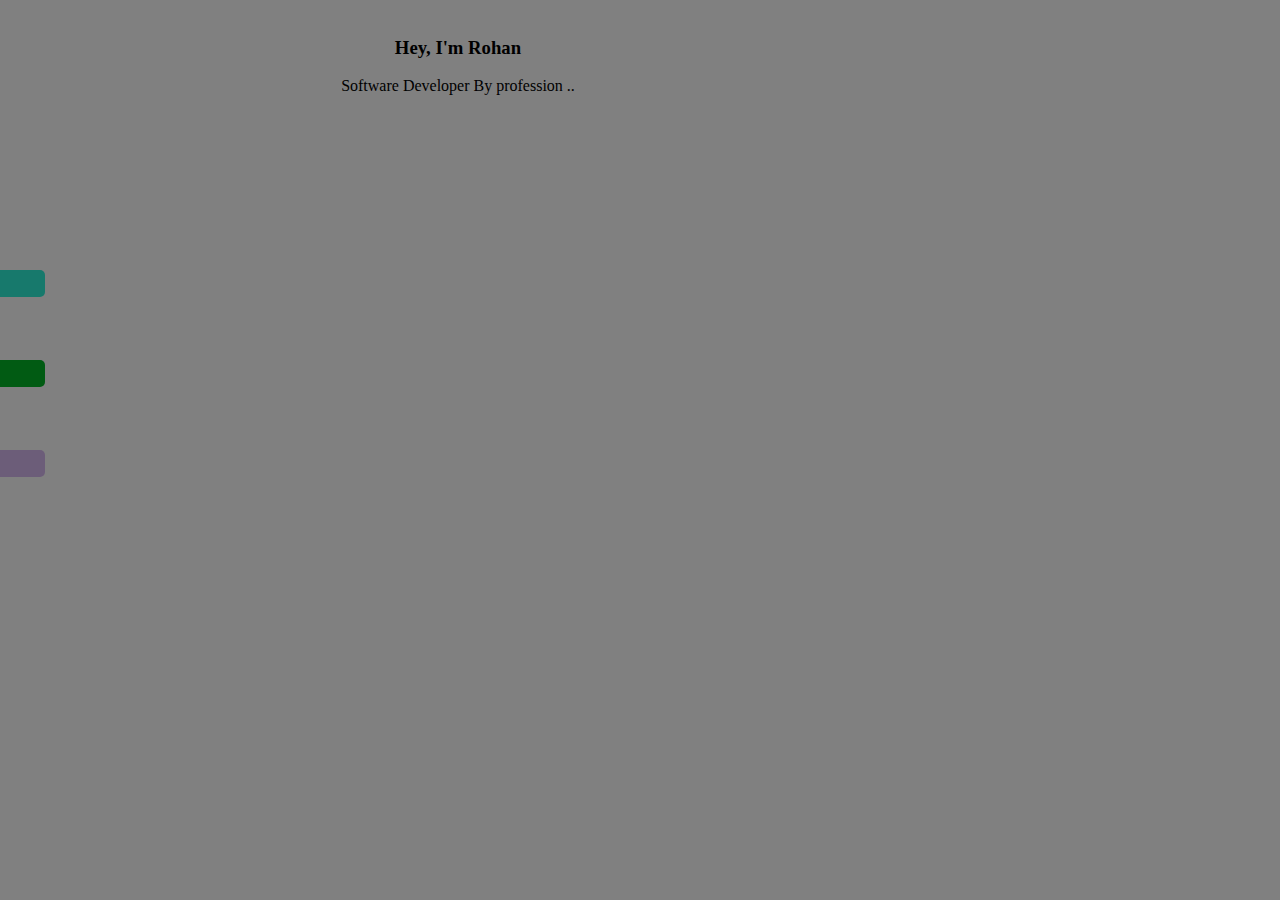
<file: index.html>
<!DOCTYPE html>
<html>
<head>
   <title>portfolio</title>
   <link rel="icon" type="image/icon" href="./image/logo.png" />
   <meta name="description" content="tryAll">
   <meta name="keywords" content="HTML,CSS,JS">
   <meta name="viewpoint" content="widht=device-width, initial-scale=1.0">
   <link rel="stylesheet" href="./css/style.css">
   <script type="text/javascript" href="./js/script.js"></script>

</head>

<body>

  <header>

  </header>

  <section id="mainContent">

      <div id="sideNav" class="navSlide">
         <a id="profileInfo" href="content.html"> Way to my Profile </a>
         <a id="contactMe" href="#"> Contact me </a>
         <a id="followLinks" href="#"> Follow me </a>
      </div>
       <h3> Hey, I'm Rohan </h3>
       <p> Software Developer By profession ..</p>
  </section>




</body>



</html>
</file>
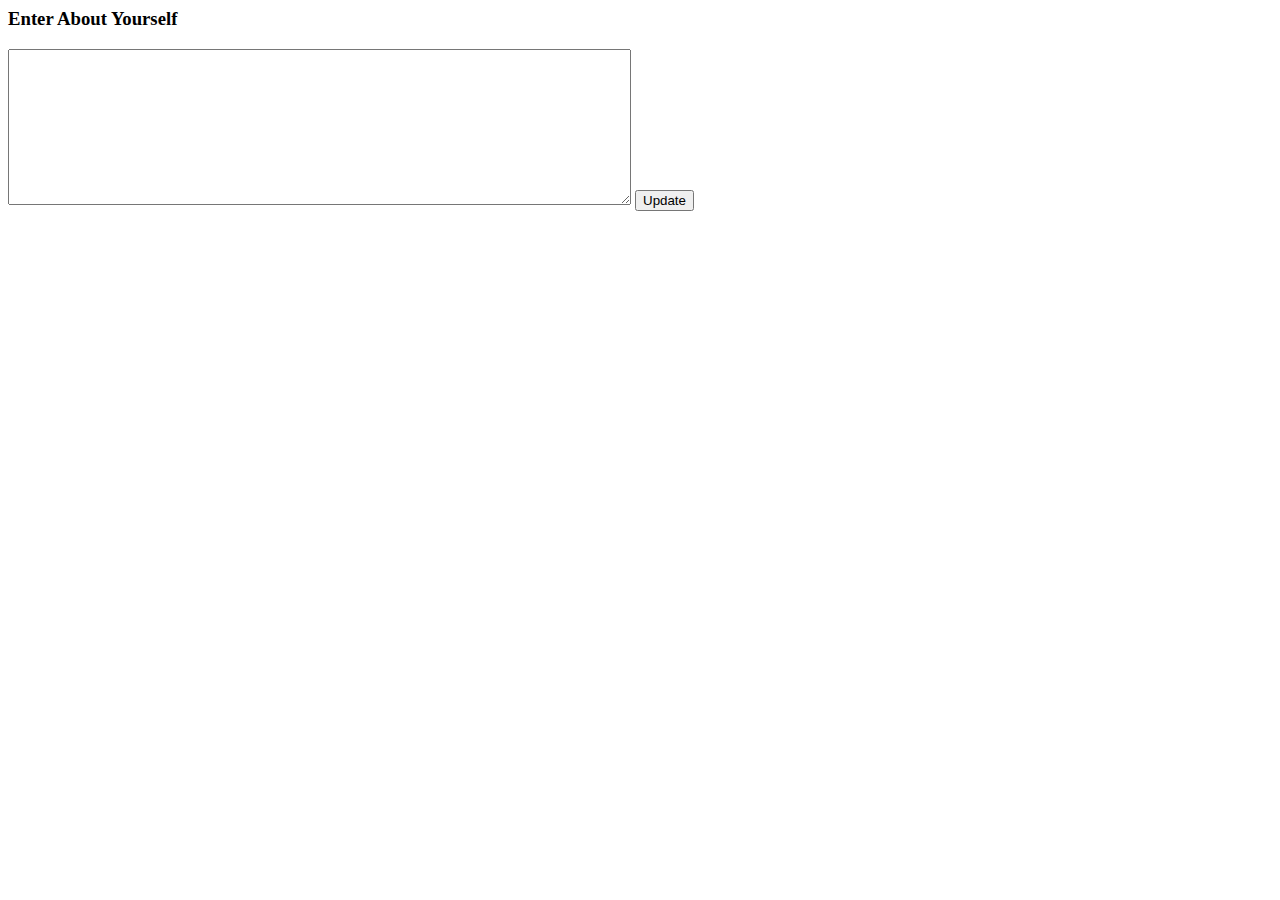
<file: about.html>
<html>
<head>
  <title>porfileInfo</title>
  <link rel="icon" type="image/icon" href="./image/logo.png" />
  <meta name="description" content="tryAll">
  <meta name="keywords" content="HTML,CSS,JS">
  <meta name="viewpoint" content="widht=device-width, initial-scale=1.0">
  <script type="text/javascript" src="./js/updateForm.js"></script>
</head>

<body onload="initialSetupAbout()">
    <h3>Enter About Yourself </h3>
    <textarea id="aboutText" rows=10 cols=75 >  </textarea>
    <input type="button" id="buttonsubmit" onclick="writeinfile()" value="Update">



</body>
</html>
</file>
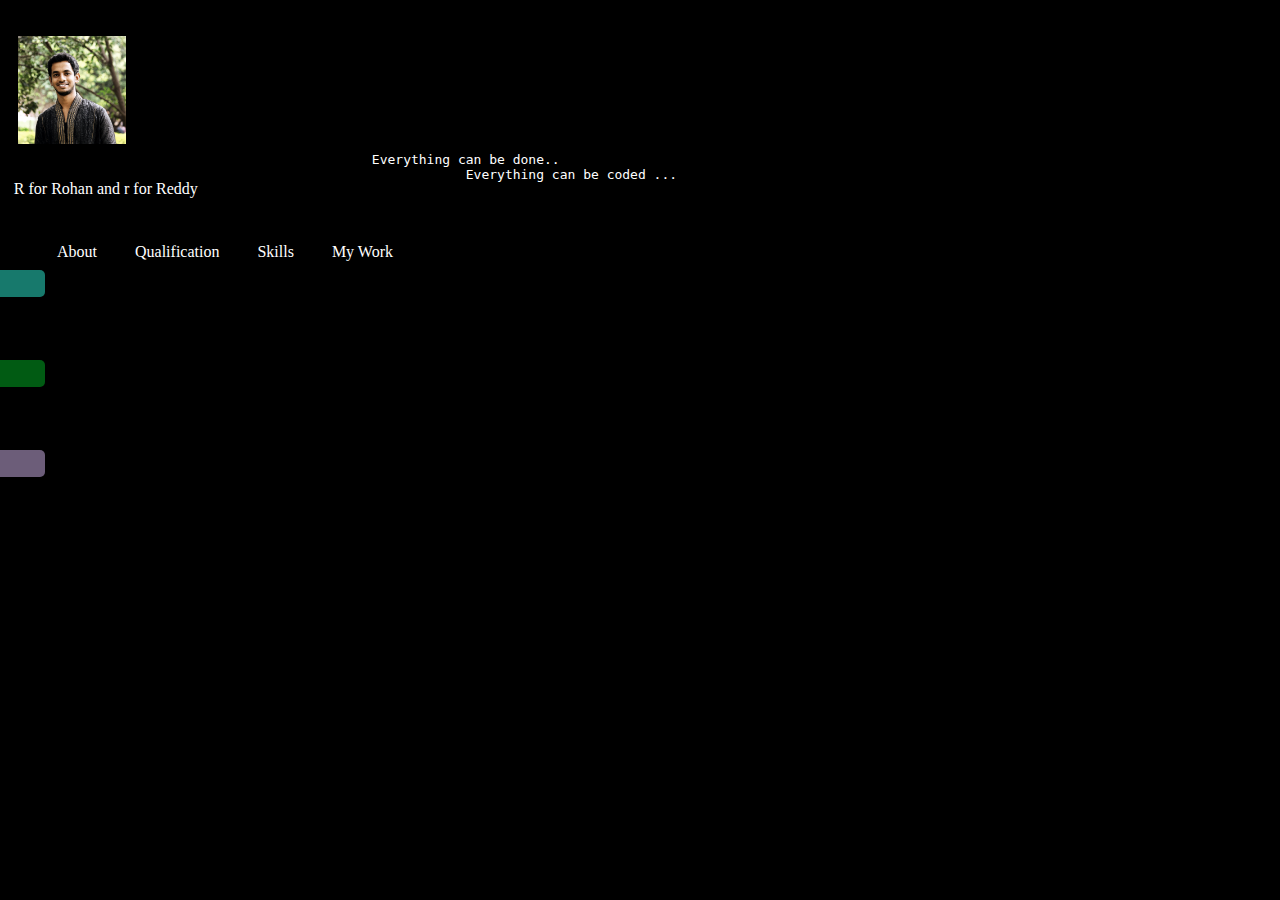
<file: content.html>
<!DOCTYPE html>
<head>
  <title>porfileInfo</title>
  <link rel="icon" type="image/icon" href="./image/logo.png" />
  <meta name="description" content="tryAll">
  <meta name="keywords" content="HTML,CSS,JS">
  <meta name="viewpoint" content="widht=device-width, initial-scale=1.0">
  <link rel="stylesheet" href="./css/style.css" />
  <link rel="stylesheet" href="./css/styleContent.css" />
  <script type="text/javascript" src="./js/script.js"></script>


</head>

<body>

  <div id="sideNav" class="navSlide">
     <a id="profileInfo" href="index.html"> Home </a>
     <a id="contactMe" href="#"> Contact me </a>
     <a id="followLinks" href="#"> Follow me </a>
  </div>

     <div id="basic-Info">
       <div id="profileImageBlock">
          <img id="profileImg" src="./image/emp0.jpg"></img>
          <p> R for Rohan and r for Reddy </p>
       </div>
       <div>
         <pre> Everything can be done..
             Everything can be coded ...
         </pre>
       </div>
       <div id="contentButtonsBlock">
              <ul id="contentButtons">
                   <li><a id="aboutMe" href="#" onClick="retvAbout()"> About </a></li>
                   <li><a id="educDetail" href=""="">Qualification</a></li>
                   <li><a id="skills" href="">Skills </a></li>
                   <li><a id="myWorks" href="">My Work </a></li>

              </ul>
        </div>
     </div>

     <div id="aboutMeDec">
        <p> sec2 </p>
     </div>

     <div id="educDetailDec">
       <p> sec 3 </p>
    </div>

    <div id="skillsDec">
       <p> sec 4 </p>
    </div>

    <div id="myWorksDec">

    </div>


<!--
     <script>
       var timer = setTimeout(function(){
         window.location='index.html'}, 10000);
    </script>
-->
</body>
</file>
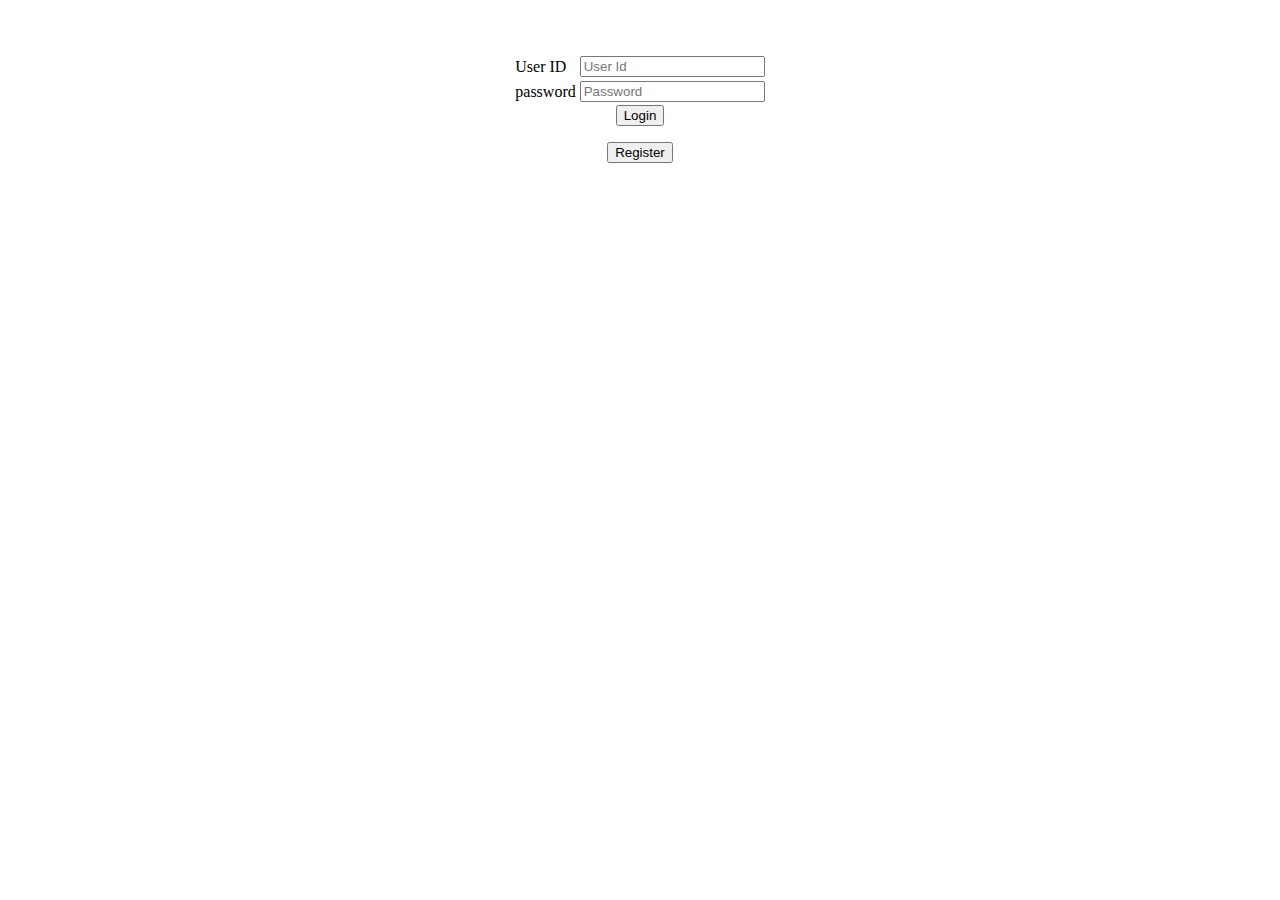
<file: updateInfo.html>
<html>
<head>
   <title>Update Form </title>
   <link rel="icon" type="image/icon" href="./image/logo.png" />
   <meta name="description" content="Description Form">
   <meta name="viewpoint" content="width=device-width , initial-scale=1.0">
   <script type="text/javascript" src="./js/updateForm.js"></script>
   <link rel="stylesheet" href="./css/updateInfo.css" >

</head>

<body onload="initalSetup()" >
  <div id="logIn">
      <form onsubmit="checkLoginDetails()" action="#">
        <table align="center">
          <tr>
            <td>User ID </td>
            <td><input type="text" id="userId" placeholder="User Id" /> </td>
          </tr>
          <tr>
            <td>password </td>
            <td><input type="password" id="userpassinput" placeholder="Password" /></td>
          </tr>
       </table>
         <input type="submit" value="Login" ></button>
         <p id="errorMsg"></p>

     </form>

      <input type="button" id="newReg" value="Register" onclick="regMember()"></input>
  </div>
  <div  id="UpdateForm">
    <ul >
       <li style="background-color:black; border:1px;"><b>OPTIONS</b></li>
       <li><a href="about.html">ABOUT</a></li>
       <li><a href="">SKILLS</a></li>
       <li><a href="">QUALIFICATION</a></li>
       <li><a href="">WORK</a></li>
    </ul>
  </div>
  <div>


  </div>

</body>


<html>
</file>
<file: css/style.css>
/* media queries */


@media only screen and (max-width: 600px){
  body {
    background-color : red;
    width : 100vh;
    height :auto;
  }

  #sideNav a{
   position : absolute;
   left : -100px;
   transition : 0.5s;
   padding : 5px 35px 5px 10px;
   width : 150px;
   height : auto;
   text-decoration : none;
   font-size : 7px;
   color : white;
   border-radius : 0 2px 2px 0;
  }

}


@media only screen and (max-width: 768px) {
  body {
    background-color : green;
    width : 100vh;
    height :  auto;
    font-family: sans-serif;
  }

  #sideNav a{
   position : absolute;
   left : -130px;
   transition : 0.5s;
   padding : 5px 35px 5px 10px;
   width : 150px;
   height : auto;
   text-decoration : none;
   font-size : 10px;
   color : white;
   border-radius : 0 5px 5px 0;
  }

}

@media only screen and (min-width: 768px){
  body {
    background-color : blue;
    width : 100vh;
    height :  auto;
    font-family: fantasy;
  }

  #sideNav a{
   position : absolute;
   left : -130px;
   transition : 0.5s;
   padding : 5px 35px 5px 10px;
   width : 150px;
   height : auto;
   text-decoration : none;
   font-size : 12px;
   color : white;
   border-radius : 0 5px 5px 0;
  }

}

@media only screen and (min-width: 1200px){

  body {
    background-color : gray;
    width : 100vh;
    height :  auto;
    font-family : cursive;
  }

  #sideNav a{
   position : absolute;
   left : -150px;
   transition : 0.5s;
   padding : 5px 35px 5px 10px;
   width : 150px;
   height : auto;
   text-decoration : none;
   font-size : 15px;
   color : white;
   border-radius : 0 5px 5px 0;
  }


}


/* by ids */
#mainContent {
   text-align :center;
   padding : 10px;
}


.navSlide{


}

#sideNav{

}
/*
#sideNav a{
 position : absolute;
 left : -150px;
 transition : 0.3s;
 padding : 5px 35px 5px 10px;
 width : 150px;
 height : auto;
 text-decoration : none;
 font-size : 15px;
 color : white;
 border-radius : 0 2px 2px 0;
}
*/

#sideNav a:hover {
 left : 0;
}

#profileInfo{
  top : 30%;
  background-color: #17796C;
}

#contactMe{
  top : 40%;
  background-color: #015B13;
}

#followLinks{
  top : 50%;
  background-color : #6C5D79;
}
</file>
<file: css/styleContent.css>
body{
  background-color : black;
  margin : 0px;
  border : 0px;
  padding : 0px;
}

div {
  margin : 0px;
  border : 0px;
  padding : 0px;
  display :  inline-block;
}

#basic-info{
  width : 100%;
  height : 100%;
  background-color : gray;
  margin : 0px;
  border : 0px;
  padding : 0px;
}

#aboutMeDec{
  width : 100%;
  height : 100%;
  background-color : #5980A6;
  margin : 0px;
  border : 0px;
  padding : 0px;

}

#educDetailDec{
  width : 100%;
  height : 100%;
  background-color : #927DA4;
  margin : 0px;
  border : 0px;
  padding : 0px;

}

#skillsDec{
  width : 100%;
  height : 100%;
  background-color : #B584A0;
  margin : 0px;
  border : 0px;
  padding : 0px;
}

#myWorksDec{
  width : 100%;
  height : 100%;
  background-color : #927DA4;
  margin : 0px;
  border : 0px;
  padding : 0px;
}

#profileImageBlock{
  width : 40%;
  height : auto;
}

#profileImg{
  width :30%;
  height : auto;
  padding : 5%;
}

#contentButtonsBlock{
  width : 50%;
  height : auto;
}

#aboutMeDec , #educDetailDec , #skillsDec , #myWorksDec{
    display : none;

}





li{
  display :inline-block;
  margin : 1px;

}

li a{
  display: inline-block;
  color : white;
  text-align: center;
  padding: 14px 16px;
  text-decoration: none;
}

p{
  padding : 3%;
  margin : 3px;
}

/*
#educDetail{
  width : 100px;
  height : 100px;
  position: relative;
  animation-name : myWorksAni;
  animation-duration: 10s;
}

@keyframes eduDetailAni{
  0% {left : 0px ;top:0px;}
  25% {left :100px ; top : 0px;}
  50% {left :100px ; top: 100px;}
  75% {left :0px ;top:100px;}
  100% {left :0px ; top: 0px;}
}


#aboutMe{
  width : 100px;
  height : 100px;
  position: relative;
  animation-name : myWorksAni;
  animation-duration: 10s;
}

@keyframes aboutMeAni{
  0% {left : 0px ;top:0px;}
  25% {left :100px ; top : 0px;}
  50% {left :100px ; top: 100px;}
  75% {left :0px ;top:100px;}
  100% {left :0px ; top: 0px;}
}

#skills {
  width : 100px;
  height : 100px;
  position: relative;
  animation-name : myWorksAni;
  animation-duration: 10s;
}

@keyframes SkillsAni{
  0% {left : 0px ;top:0px;}
  25% {left :100px ; top : 0px;}
  50% {left :100px ; top: 100px;}
  75% {left :0px ;top:100px;}
  100% {left :0px ; top: 0px;}
}

#myWorks {
  width : 100px;
  height : 100px;
  position: relative;
  animation-name : myWorksAni;
  animation-duration: 10s;
}

@keyframes myWorksAni{
  0% {left : 0px ;top:0px;}
  25% {left :100px ; top : 0px;}
  50% {left :100px ; top: 100px;}
  75% {left :0px ;top:100px;}
  100% {left :0px ; top: 0px;}

}
*/

p , pre {
  color : white;
}
</file>
<file: css/updateInfo.css>
#logIn{
  text-align : center;
  padding-top : 45px;
}

#UpdateForm div {
  display :none;
}

#UpdateForm div:target{
  display: block;
}

ul {
  width : 20%;
  height : 100vh;
  background-color:gray;

}

li{
  color: white;
  list-style-type: none;

}

a{
  text-decoration :none;
  color : white;
  font-family: sans-serif,cursive,fantasy;
  padding :9px;
  left :0px;
}

a:hover{
  color: red;
}
</file>
